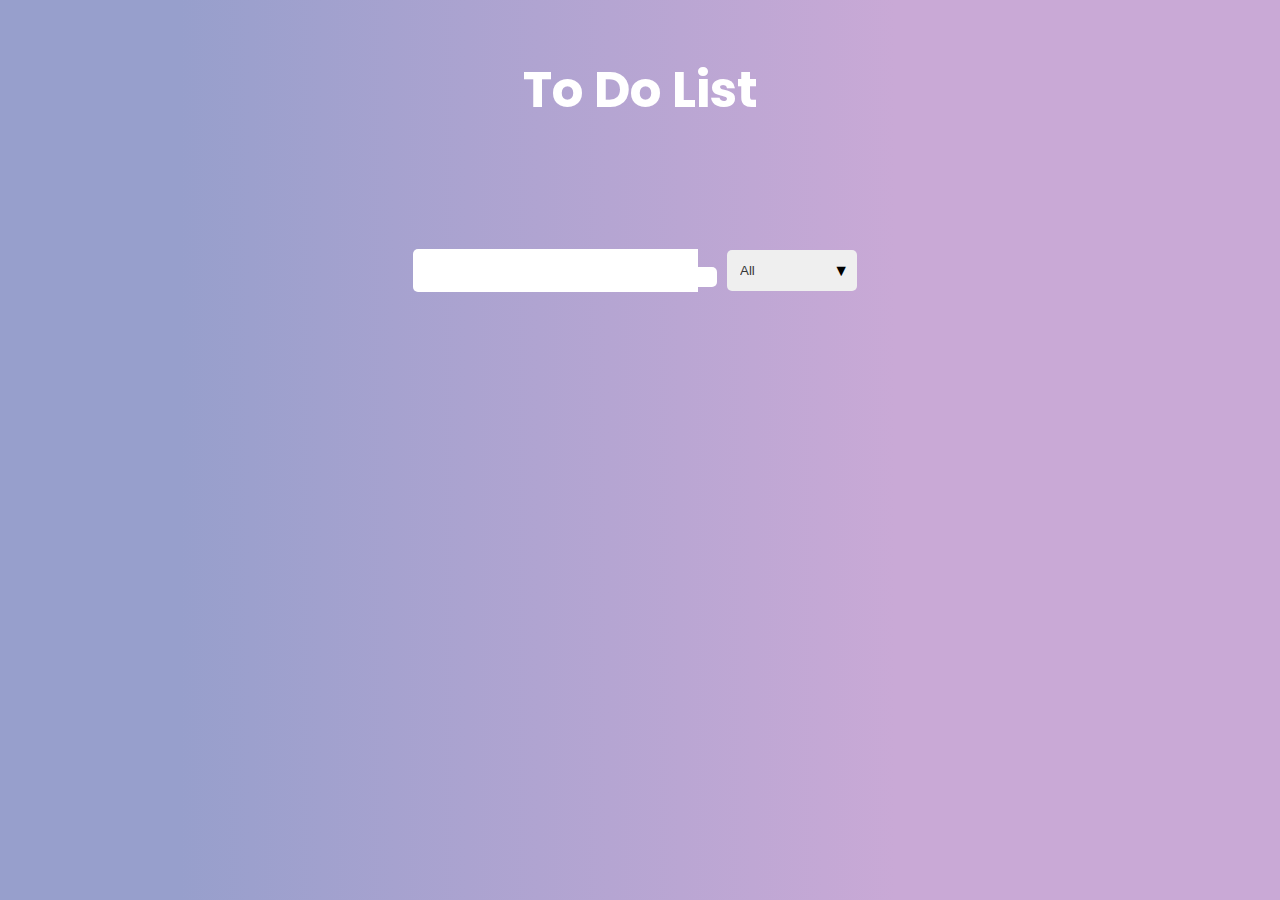
<file: toDo-app/index.html>
<!DOCTYPE html>
<html>
    <head>
        <meta charset = "UTF-8"/></head>
        <meta name="viewport" content="width=device-width, initial-scale=1.0">
        <title>To Do app</title>
        <link rel="stylesheet" href="style.css"/>
        <link href="https://fonts.googleapis.com/css2?family=Nunito:wght@400;600&family=Open+Sans:wght@300&family=Poppins:wght@200&display=swap" rel="stylesheet">
        <link rel="stylesheet" href="https://use.fontawesome.com/releases/v5.15.4/css/all.css" integrity="sha384-DyZ88mC6Up2uqS4h/KRgHuoeGwBcD4Ng9SiP4dIRy0EXTlnuz47vAwmeGwVChigm" crossorigin="anonymous">
    </head>

    <body>
        <header>
            <h1>To Do List</h1>
        </header>
        
        <form>
            <div class="input">
                <input type="text" class="todo-input">
                <button class="todo-button" type="submit">
                    <i class="fas fa-plus"></i>
                </button>
            </div>

            <div class="select">
                <select name="todos" class="filter-todo">
                    <option value="all">All</option>
                    <option value="completed">Completed</option>
                    <option value="uncompleted">Uncompleted</option>
                </select>
            </div>
        </form>

        <div class="todo-container">
            <ul class="todo-list">
                <!--<div class="todo">
                    <li></li>
                    <button>Delete</button>
                    <button>Checked</button>
                </div> -->
            </ul>
        </div>
        
        <script src="index.js"></script>
    </body>
</html>
</file>
<file: toDo-app/style.css>
*{
    margin: 0;
    padding: 0;
    box-sizing: border-box;
}

body{
    background: linear-gradient(90deg, rgb(151, 159, 204) 14%, rgb(201, 169, 214) 70%);
    color: #fff;
    font-family: 'Poppins', sans-serif;
}

header{
    font-size: 25px;
}

header, form{
    display: flex;
    justify-content: center;
    align-items: center;
    min-height: 20vh;
}

form{
    display: flex;
    flex-direction: row;
}

form input, form button{
    padding: 10px;
    font-size: 20px;
    border: none;
    outline: none;
    background-color: #fff;
    color: rgb(54, 54, 56);
}
form input{
    border-top-left-radius: 5px;
    border-bottom-left-radius: 5px;
}
form button{
    border-top-right-radius: 5px;
    border-bottom-right-radius: 5px;
    cursor: pointer;
    transition: ease 0.5s;
    margin-left: -5px;
}
form button:hover{
    background-color: rgb(233, 232, 240);
}

.todo-container{
    display: flex;
    justify-content: center;
    align-items: center;
}

.todo-list{
    list-style: none;
    min-width: 30%;
}

.todo{
    margin: 5px;
    background-color: #fff;
    color: rgb(54, 54, 56);
    display: flex;
    font-size: 20px;
    font-weight: bold;
    justify-content: space-between;
    align-items: center;
    padding: 5px;
    border-radius: 5px;
    margin-bottom: 10px;
}
.todo li{
    flex: 1;
}
.complete-btn, .trash-btn{
    background: transparent;
    border: none;
    padding: 8px;
    color: rgb(54, 54, 56);
    border-radius: 50%;
    cursor: pointer;
    transition: ease 0.5s;
}
.complete-btn:hover, .trash-btn:hover{
    background-color: rgb(233, 232, 240);
}

.fa-trash, .fa-check{
    pointer-events: none;
}

.completed{
    text-decoration: line-through;
    opacity: 0.5;
}

select{
    -webkit-appearance: none;
    -moz-appearance: none;
    appearance: none;
    outline: none;
    border: none;
}

.select{
    margin: 10px;
    position: relative;
    overflow: hidden;
}

select{
    color: rgb(54, 54, 56);
    width: 130px;
    cursor: pointer;
    padding: 13px;
    border-radius: 5px;
}

.select::after{
    content: "\25BC";
    position: absolute;
    top: 0;
    right: 0;
    color: black;
    pointer-events: none;
    padding: 8px;
    height: 2px;
}

@media only screen and (max-width: 425px) {
    form{
        display: flex;
        flex-direction: column;
    }
}

@media only screen and (max-width: 298px) {
    form .input{
        display: flex;
        flex-direction: column;
        align-items: center;
    }
    .input .todo-button{
        width: 130px;
        border-radius: 5px;
        margin-top: 5px;
    }
    .input .todo-input{
        border-radius: 5px;
    }
    .select{
        margin-bottom: 20px;
    }
}
</file>
